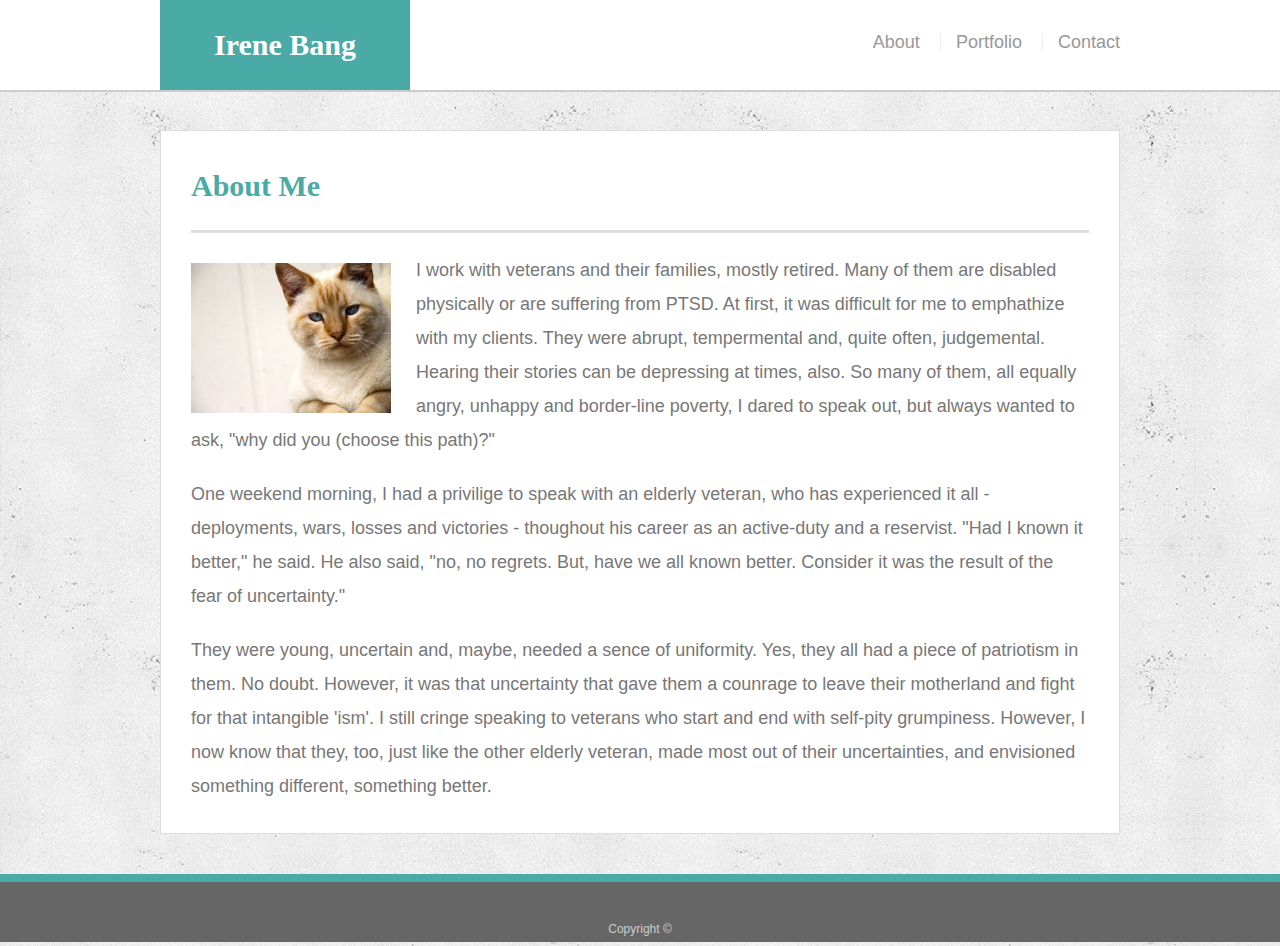
<file: index.html>
<!doctype html>
<html lang="en-us">

<head>
  <meta charset="UTF-8">
  <title>Bootstrap-Portfolio</title>
  <link rel="stylesheet" type="text/css" href="./asset/css/reset.css">
  <link rel="stylesheet" type="text/css" href="./asset/css/style.css">
</head>

<body>

  <header id="masthead">
    <div class="container">
      <a href="./index.html" id="logo">Irene Bang</a>
      <nav>
        <a href="./index.html">About</a>
        <a href="./portfolio.html">Portfolio</a>
        <a href="./contact.html">Contact</a>
      </nav>
    </div>
  </header>

  <div id="main-container" class="container">
    <section class="main-section">
      <h1>About Me</h1>


      <img src="./asset/images/cat.jpg" class="auth-image" alt="Your Name">

      <p> I work with veterans and their families, mostly retired. Many of them are disabled physically or are
        suffering from PTSD. At first, it was difficult for me to emphathize with my clients. They were
        abrupt, tempermental and, quite often, judgemental. Hearing their stories can be depressing at
        times, also. So many of them, all equally angry, unhappy and border-line poverty, I dared to speak out,
        but
        always wanted to ask, "why did you (choose this path)?"</p>

      <p>One weekend morning, I had a privilige to
        speak with an elderly veteran, who has experienced it all - deployments, wars, losses and victories
        - thoughout his career as an active-duty and a reservist. "Had I known it better," he said. He also
        said, "no, no regrets. But, have we all known better. Consider it was the
        result of the fear of uncertainty."
      </p>

      <p>They were young, uncertain and, maybe, needed a sence of uniformity. Yes, they all had a piece of
        patriotism in them. No doubt. However, it was that uncertainty that gave them a counrage to leave their
        motherland and
        fight for that intangible 'ism'. I still cringe speaking to veterans who start and end with self-pity
        grumpiness. However, I now
        know that they, too, just like the other elderly veteran, made most out of their uncertainties, and
        envisioned something different,
        something better.
      </p>

    </section>

  </div>

  <footer>
    <div class="container">
      Copyright &copy;
    </div>
  </footer>
</body>

</html>
</file>
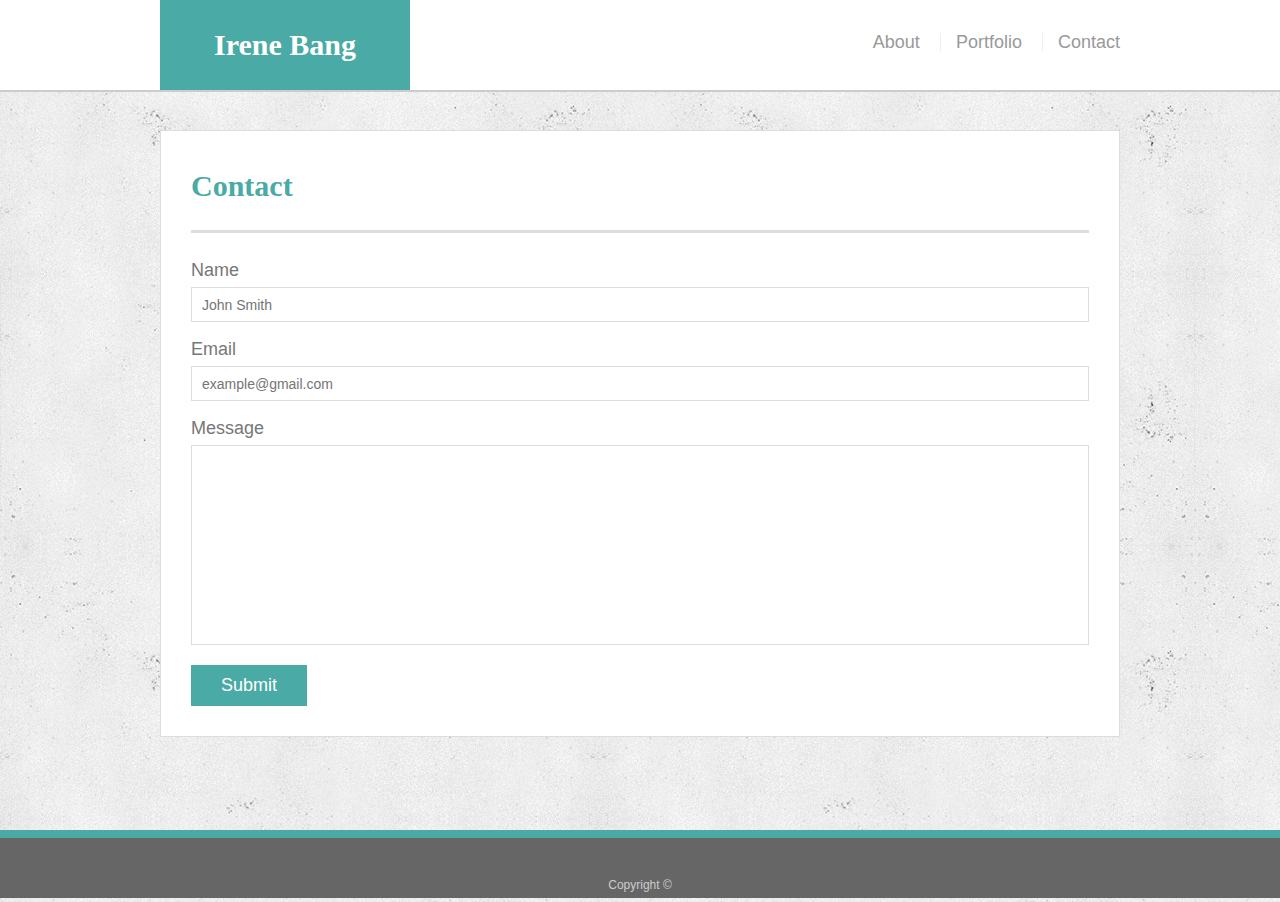
<file: contact.html>
<!doctype html>
<html lang="en-us">

<head>
  <meta charset="UTF-8">
  <title>Bootstrap-Portfolio</title>
  <link rel="stylesheet" type="text/css" href="./asset/css/reset.css">
  <link rel="stylesheet" type="text/css" href="./asset/css/style.css">
</head>

<body>

  <header id="masthead">
    <div class="container">
      <a href="./index.html" id="logo">Irene Bang</a>
      <nav>
        <a href="./index.html">About</a>
        <a href="./portfolio.html">Portfolio</a>
        <a href="./contact.html">Contact</a>
      </nav>
    </div>
  </header>

  <div id="main-container" class="container">
    <section class="main-section">
      <h1>Contact</h1>

      <form id="contact-form">
        <ul>
          <li>
            <label for="name">Name</label>
            <input type="text" id="name" name="name" placeholder="John Smith" required="required">
          </li>
          <li>
            <label for="email">Email</label>
            <input type="email" id="email" name="email" placeholder="example@gmail.com" required="required">
          </li>
          <li>
            <label for="message">Message</label>
            <textarea id="message" name="message" required="required"></textarea>
          </li>
        </ul>
        <input type="submit" id="submit">
      </form>

    </section>

  </div>

  <footer>
    <div class="container">
      Copyright &copy; 
    </div>
  </footer>
</body>

</html>
</file>
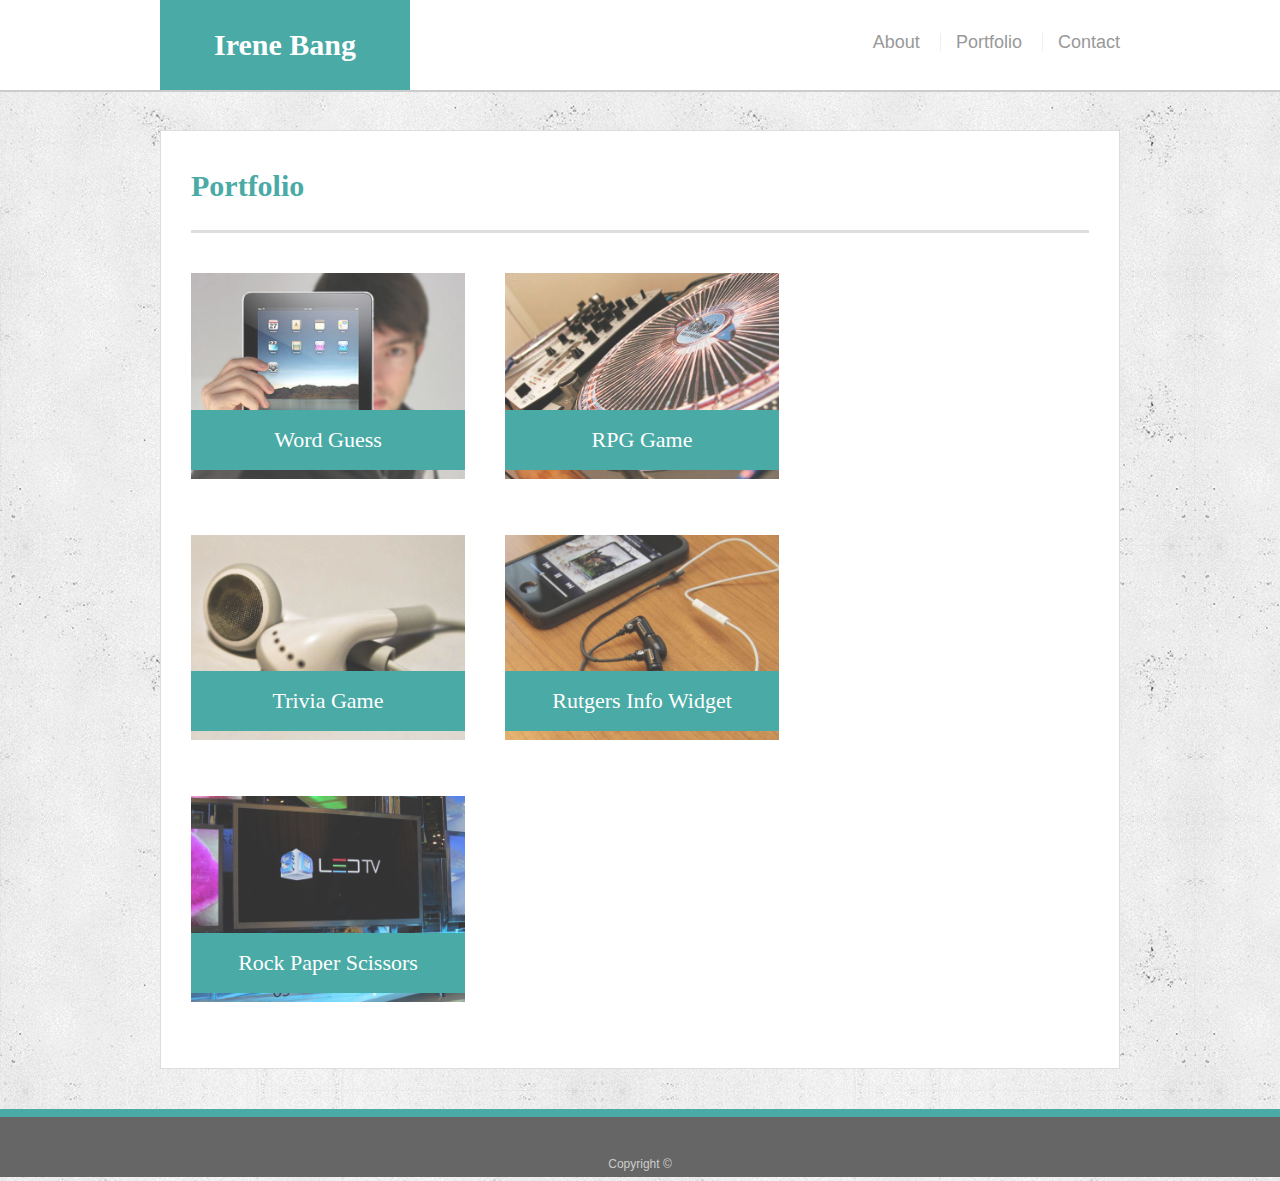
<file: portfolio.html>
<!doctype html>
<html lang="en-us">

<head>
  <meta charset="UTF-8">
  <title>Bootstrap-Portfolio</title>
  <link rel="stylesheet" type="text/css" href="./asset/css/reset.css">
  <link rel="stylesheet" type="text/css" href="./asset/css/style.css">
</head>

<body>

  <header id="masthead">
    <div class="container">
      <a href="./index.html" id="logo">Irene Bang</a>
      <nav>
        <a href="./index.html">About</a>
        <a href="./portfolio.html">Portfolio</a>
        <a href="./contact.html">Contact</a>
      </nav>
    </div>
  </header>

  <div id="main-container" class="container">
    <section class="main-section">
      <h1>Portfolio</h1>

      <div class="work">
        <img src="./asset/images/1.jpg" alt="Word Guess">

        <h3>Word Guess</h3>
      </div>
      <div class="work">
        <img src="./asset/images/2.jpg" alt="RPG Game">

        <h3>RPG Game</h3>
      </div>
      <div class="work">
        <img src="./asset/images/5.jpg" alt="Trivia Game">

        <h3>Trivia Game</h3>
      </div>
      <div class="work">
        <img src="./asset/images/7.jpg" alt="Rutgers Info Widget">

        <h3>Rutgers Info Widget</h3>
      </div>
      <div class="work">
        <img src="./asset/images/9.jpg" alt="Rock Paper Scissors">

        <h3>Rock Paper Scissors</h3>
      </div>

    </section>

  </div>

  <footer>
    <div class="container">
      Copyright &copy;
    </div>
  </footer>
</body>

</html>
</file>
<file: asset/css/style.css>
body {
    font-family: Arial, "Helvetica Neue", Helvetica, sans-serif;
    font-size: 18px;
    line-height: 34px;
    color: #777777;
    background: url("../images/concrete_wall_2.png");
  }
  
  * {
    box-sizing: border-box;
  }
  
  /* general */
  
  .container {
    width: 100%;
    max-width: 960px;
    margin: 0 auto;
    clear: both;
  }
  
  h1,
  h2,
  h3,
  p {
    margin-bottom: 20px;
  }
  
  p:last-child {
    margin-bottom: 0;
  }
  
  h1,
  h2,
  h3 {
    font-family: Georgia, Times, "Times New Roman", serif;
    font-weight: 700;
    color: #4aaaa5;
  }
  
  h1 {
    padding-bottom: 20px;
    font-size: 30px;
    line-height: 49px;
    border-bottom: 3px solid #dddddd;
  }
  
  h2,
  h3 {
    font-size: 22px;
  }
  
  /* header */
  
  #masthead {
    position: fixed;
    z-index: 99;
    width: 100%;
    margin: 0 0 30px;
    overflow: auto;
    color: #ffffff;
    background: #ffffff;
    border-bottom: 2px solid #cccccc;
  }
  
  #logo {
    float: left;
    width: 250px;
    height: 90px;
    font-family: Georgia, Times, "Times New Roman", serif;
    font-size: 30px;
    font-weight: 700;
    line-height: 90px;
    color: #ffffff;
    text-align: center;
    text-decoration: none;
    background: #4aaaa5;
  }
  
  nav {
    float: right;
    margin-top: 25px;
  }
  
  nav a {
    display: inline-block;
    padding-left: 15px;
    margin-left: 15px;
    line-height: 18px;
    color: #999;
    text-decoration: none;
    border-left: 1px solid #efefef;
  }
  
  nav a:first-child {
    border-left: 0 none;
  }
  
  /* footer */
  
  footer {
    padding: 30px 0;
    clear: both;
    font-size: 12px;
    color: #ffffff;
    color: #cccccc;
    text-align: center;
    background: #666666;
    border-top: 8px solid #4aaaa5;
    height: 50px;
  }
  
  h3, h2 {
    padding-bottom: 20px;
    margin-bottom: 15px;
    line-height: 22px;
    border-bottom: 2px solid #eeeeee;
  }
  
  /* main */
  
  #main-container {
    padding-top: 130px;
    min-height: calc(100vh - 70px);
  }
  
  .main-section {
    float: left;
    width: 100%;
    max-width: 960px;
    padding: 30px;
    margin: 0 0 40px;
    background: #ffffff;
    border: 1px solid #dddddd;
  }
  
  /* portfolio page */
  
  .work {
    position: relative;
    float: left;
    width: 274px;
    margin: 20px 0 25px;
    overflow: auto;
  }
  
  .work:nth-child(even) {
    margin-right: 40px;
  }
  
  .work img {
    width: 100%;
    border: 0 none;
    opacity: 0.8;
  }
  
  .work h3 {
    position: absolute;
    bottom: 20px;
    width: 100%;
    padding: 15px;
    margin-bottom: 0;
    font-weight: 300;
    line-height: 30px;
    color: #ffffff;
    text-align: center;
    background: #4aaaa5;
    border-bottom: 0;
  }
  
  .auth-image {
    float: left;
    width: 200px;
    height: auto;
    margin-top: 10px;
    margin-right: 25px;
  }
  
  /* contact page */
  
  #contact-form ul {
    margin-bottom: 20px;
  }
  
  #contact-form li {
    margin-bottom: 10px;
  }
  
  label,
  input[type=text],
  input[type=email],
  textarea {
    display: block;
    width: 100%;
  }
  
  input[type=text],
  input[type=email],
  textarea {
    height: 35px;
    padding: 0 10px;
    font-size: 14px;
    border: 1px solid #dddddd;
  }
  
  textarea {
    height: 200px;
    resize: none;
  }
  
  input[type=submit] {
    padding: 10px 30px;
    font-size: 18px;
    color: #ffffff;
    cursor: pointer;
    background: #4aaaa5;
    border: 0 none;
  }
  
#submit:hover {
  background-color: red;
}

/* media query */
@media only screen and (max-width: 960px) {
  nav {
    margin-right: 5px;
  }
}

@media only screen and (max-width: 768px) {
  .main-section {
    max-width: 100%;
  }

  section {
    overflow: auto;
  }

  .work {
    width: 47%;
    margin-bottom: 10px;
  }

  .auth-image {
    width: 50%;
  }
}

@media only screen and (max-width: 640px) {
  #masthead {
    /* Positioning */
    position: static;
    margin-bottom: 20px;
  }

  #logo,
  .work,
  .auth-image {
    width: 100%;
  }

  #main-container {
    padding-top: 10px;
  }

  nav {
    text-align: center;
    width: 100%;
  }
}
</file>
